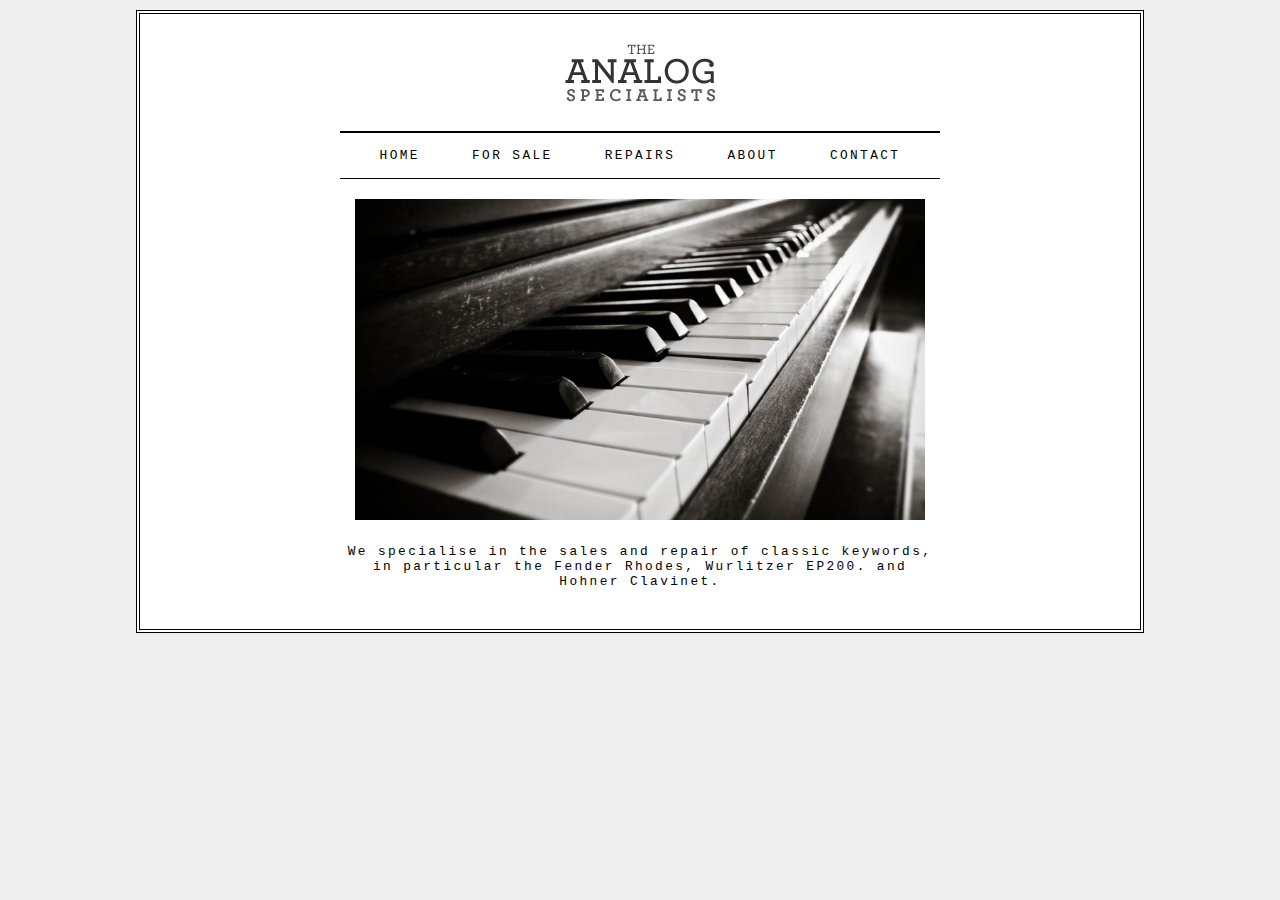
<file: Box-Model/index.html>
<!DOCTYPE html>
<html>
    <head>
        <title>A Simple Homepage</title>
    </head>

    <style>
        body{
            font-size: 80%;
            font-family: 'Courier New', Courier, monospace;
            letter-spacing: 0.15rem;
            background-color: #efefef;
        }

        #page{
            max-width: 960px;
            min-width: 720px;
            margin: 10px auto 10px auto;
            padding: 20px;
            border: 4px double #000;
            background-color: #ffffff;
        }

        #logo{
            width: 150px;
            margin: 10px auto 25px auto;
        }

    
        ul{
            width: 570px;
            padding: 15px;
            margin: 0px auto 0px auto;
            border-top: 2px solid #000;
            border-bottom: 1px solid #000;
            text-align: center;
        }

        li{
            display: inline;
            margin: 0px 3px;
        }

        p{
            text-align: center;
            width: 600px;
            margin: 20px auto 20px auto;
            font-weight: normal;
        }

        a{
            color: #000000;
            text-transform: uppercase;
            text-decoration: none;
            padding: 6px 18px 5px 18px;
        }

        a:hover, a.on{
            color: #cc3333;
            background-color: #ffffff;
        }

        
    </style>

    <body>
    <div id="page">

        <div id="logo">
            <img src="./logo.gif" alt="logo">
        </div>

        <ul>
            <li><a href="#">Home</a></li>
            <li><a href="#">For Sale</a></li>
            <li><a href="#">Repairs</a></li>
            <li><a href="#">About</a></li>
            <li><a href="#">Contact</a></li>
        </ul>

        <p>
            <img src="./piano.jpeg" width="570px" alt="Piano">
        </p>

        <p>
            We specialise in the sales and repair of classic keywords, in particular 
            the Fender Rhodes, Wurlitzer EP200. and Hohner Clavinet.
        </p>

    </div>
    </body>
</html>
</file>
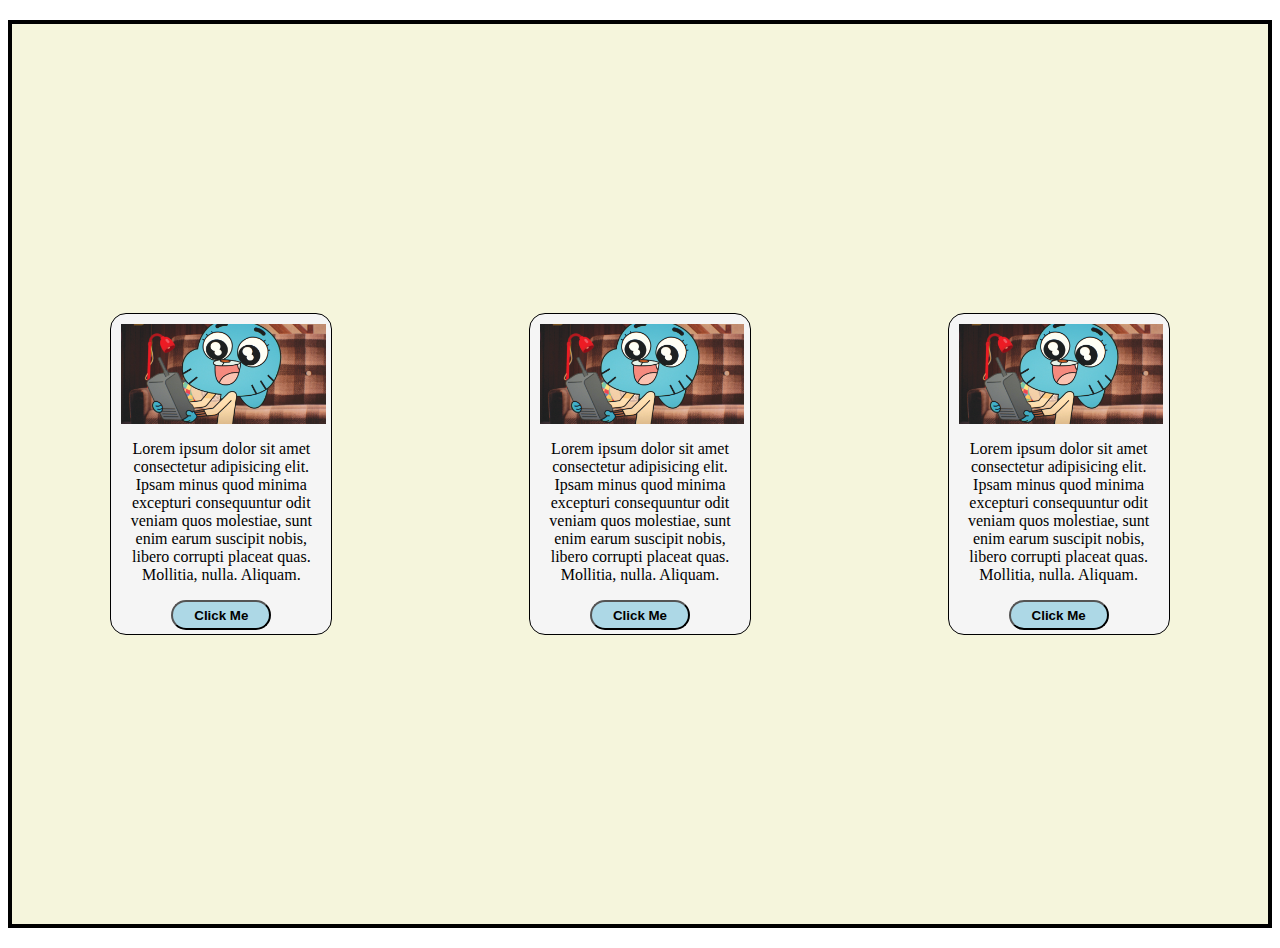
<file: PracticeRandom/index.html>
<html>
    <head>
        <title>
            Welcome 
        </title>

        <style>
            @import url('./style.css');
        </style>
    </head>

    <body>
        <div class="cards">

            <div class="item">
                <img src="img.jpg" alt="Girl in a jacket">
                <p>
                Lorem ipsum dolor sit amet consectetur adipisicing elit. Ipsam minus 
                quod minima excepturi consequuntur odit veniam quos molestiae, sunt enim earum
                suscipit nobis, libero corrupti placeat quas. Mollitia, nulla. Aliquam.
            </p>
            <button>
                Click Me
            </button>
            </div>

            <div class="item">
                <img src="img.jpg" alt="Girl in a jacket">
                <p>
                Lorem ipsum dolor sit amet consectetur adipisicing elit. Ipsam minus 
                quod minima excepturi consequuntur odit veniam quos molestiae, sunt enim earum
                suscipit nobis, libero corrupti placeat quas. Mollitia, nulla. Aliquam.
            </p>
            <button>
                Click Me
            </button>
            </div>

            <div class="item">
                <img src="img.jpg" alt="Girl in a jacket">
                <p>
                Lorem ipsum dolor sit amet consectetur adipisicing elit. Ipsam minus 
                quod minima excepturi consequuntur odit veniam quos molestiae, sunt enim earum
                suscipit nobis, libero corrupti placeat quas. Mollitia, nulla. Aliquam.
            </p>
            <button>
                Click Me
            </button>
            </div>

            
        </div>
    </body>
</html>
</file>
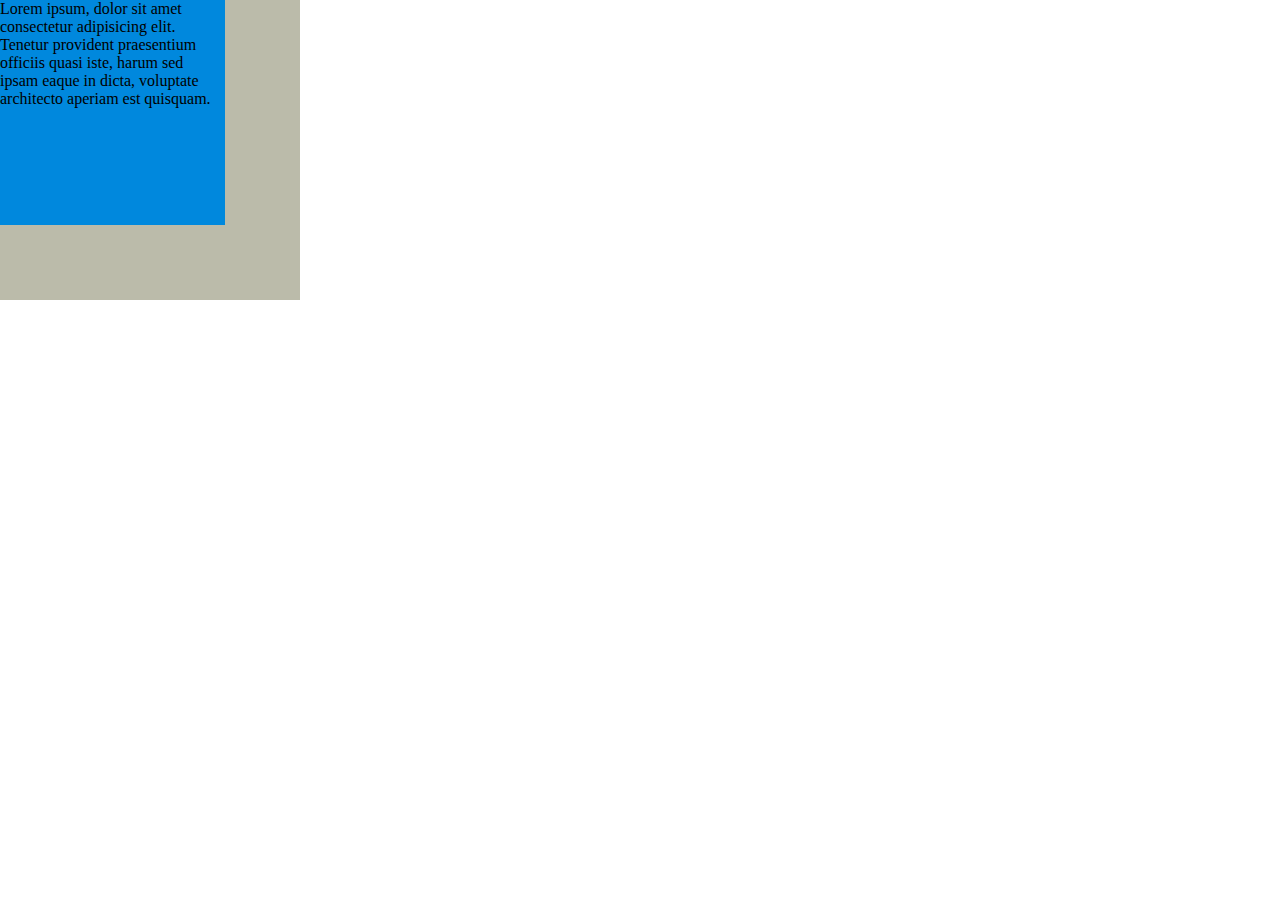
<file: Box-Model/Basics/Box-Dimensions.html>
<!DOCTYPE html>
<html lang="en">
<head>
    <meta charset="UTF-8">
    <meta name="viewport" content="width=<device-width>, initial-scale=1.0">
    <title>Box-Dimensions</title>
    <style>

        *{
            margin:0;
            padding: 0;
        
        }
        /*
        The most common units for dimensions is pixels. However, now developers tend to use
        % and ems as well. % displays the box relative to the browser window. If a box in enclosed
        inside another box, % would display the inner box relative to the outside box. 

        In the example below, I created a box of height and width 300px. In it, there's another box
        of paragraph tags, whose width and height is set to 75%. This 75% is relative to the outside box
        of 300*300. 
        */
        #box{
            height: 300px;
            width: 300px;
            background-color: #bbbbaa;
        }

        #box-element{
            height: 75%;
            width: 75%;
            background-color: #0088dd;
        }
    </style>

</head>
<body>
    <div id="box">
        <p id='box-element'>
            Lorem ipsum, dolor sit amet consectetur adipisicing elit. Tenetur provident praesentium officiis quasi iste, 
            harum sed ipsam eaque in dicta, voluptate architecto aperiam est quisquam.
        </p>
    </div>
</body>
</html>
</file>
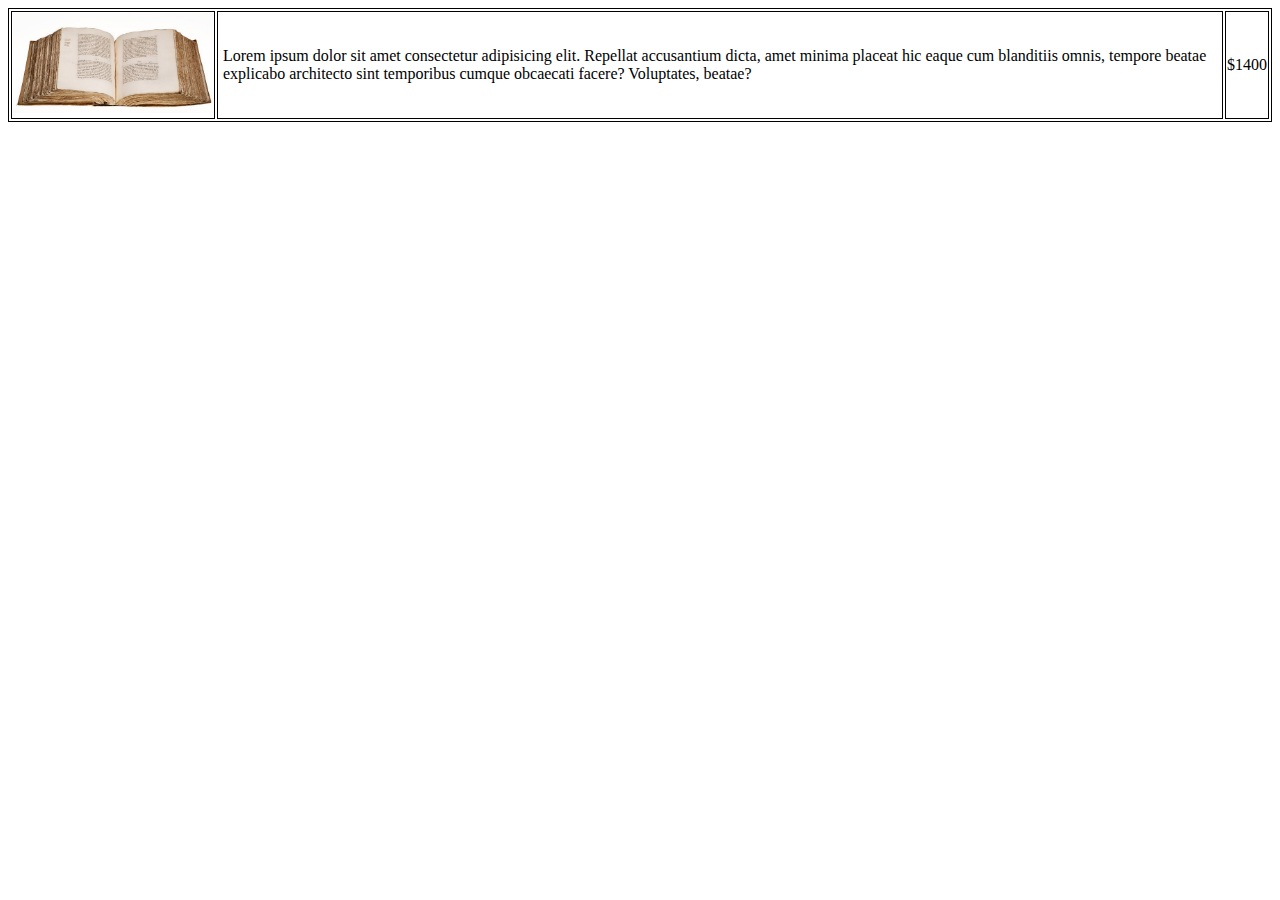
<file: Box-Model/Basics/Limiting-Width.html>
<!DOCTYPE html>
<html lang="en">
<head>
    <meta charset="UTF-8">
    <meta name="viewport" content="width=device-width, initial-scale=1.0">
    <title>Document</title>
    <style>
        /*
        min-width property is used to specify the smallest size of the box when user screen shrinks or
        is narrow. 
        max-width is the highest size of the box when the browser window is wide.
        
        The example below displays table row box which has a maximum width of 1000px and the minimum
        width equals to 200px.
        */
        .desc{
            min-width: 200px;
            max-width: 1000px;
            text-align: left;
            padding:5px;
            margin:0px;
        }
        table, td {
  border: 1px solid black;
}

    </style>
</head>
<body>
<table>
    <tr>
        <td><img src="./book.jpg" width='200' height="100" alt=""></td>
        <td class='desc'>Lorem ipsum dolor sit amet consectetur adipisicing elit. Repellat accusantium dicta, 
            amet minima placeat hic eaque cum blanditiis omnis, tempore beatae explicabo architecto 
            sint temporibus cumque obcaecati facere? Voluptates, beatae?</td>
        <td>$1400</td>
    </tr>
</table>
</body>
</html>
</file>
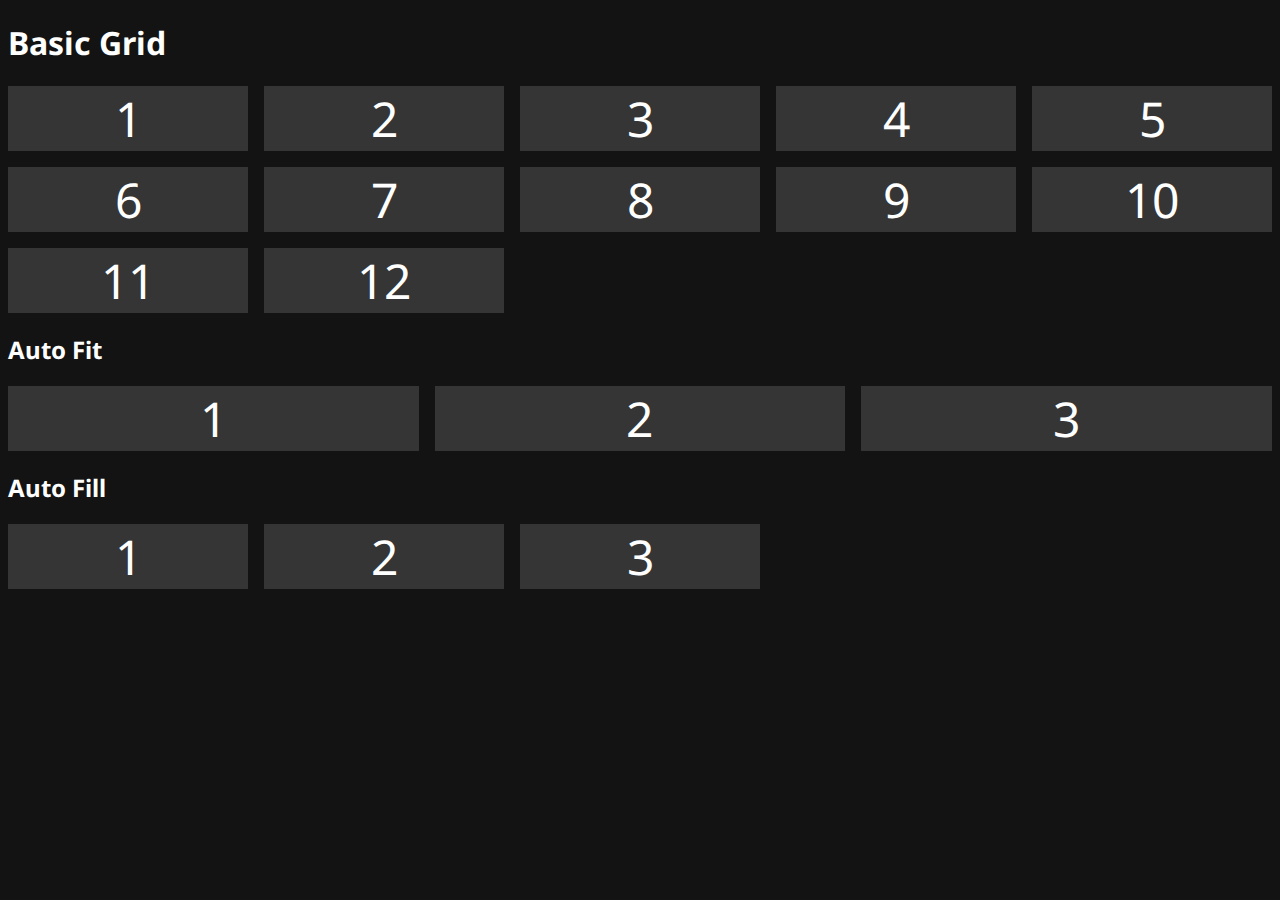
<file: CSS Grid/Basic Grid/basic-grid.html>
<!DOCTYPE html>

<html>

    <head>
        <title>
            CSS Grid
        </title>

        <style>
            @import url('./base.css');
            @import url('./basic-grid.css');
        </style>

    </head>

    <body>
        <h1>Basic Grid</h1>
        <section class='basic-grid'>
            <div class='card'>1</div>
            <div class='card'>2</div>
            <div class='card'>3</div> 
            <div class='card'>4</div> 
            <div class='card'>5</div> 
            <div class='card'>6</div>  
            <div class='card'>7</div> 
            <div class='card'>8</div> 
            <div class='card'>9</div> 
            <div class='card'>10</div> 
            <div class='card'>11</div> 
            <div class='card'>12</div> 
        </section>

        
        
        <h2>Auto Fit</h2>
        <section class='basic-grid-1'>
            <div class='card'>1</div>
            <div class='card'>2</div>
            <div class='card'>3</div> 
        </section>

        <h2>Auto Fill</h2>
        <section class='basic-grid-2'>
            <div class='card'>1</div>
            <div class='card'>2</div>
            <div class='card'>3</div>
        </section>

    </body>
</html>
</file>
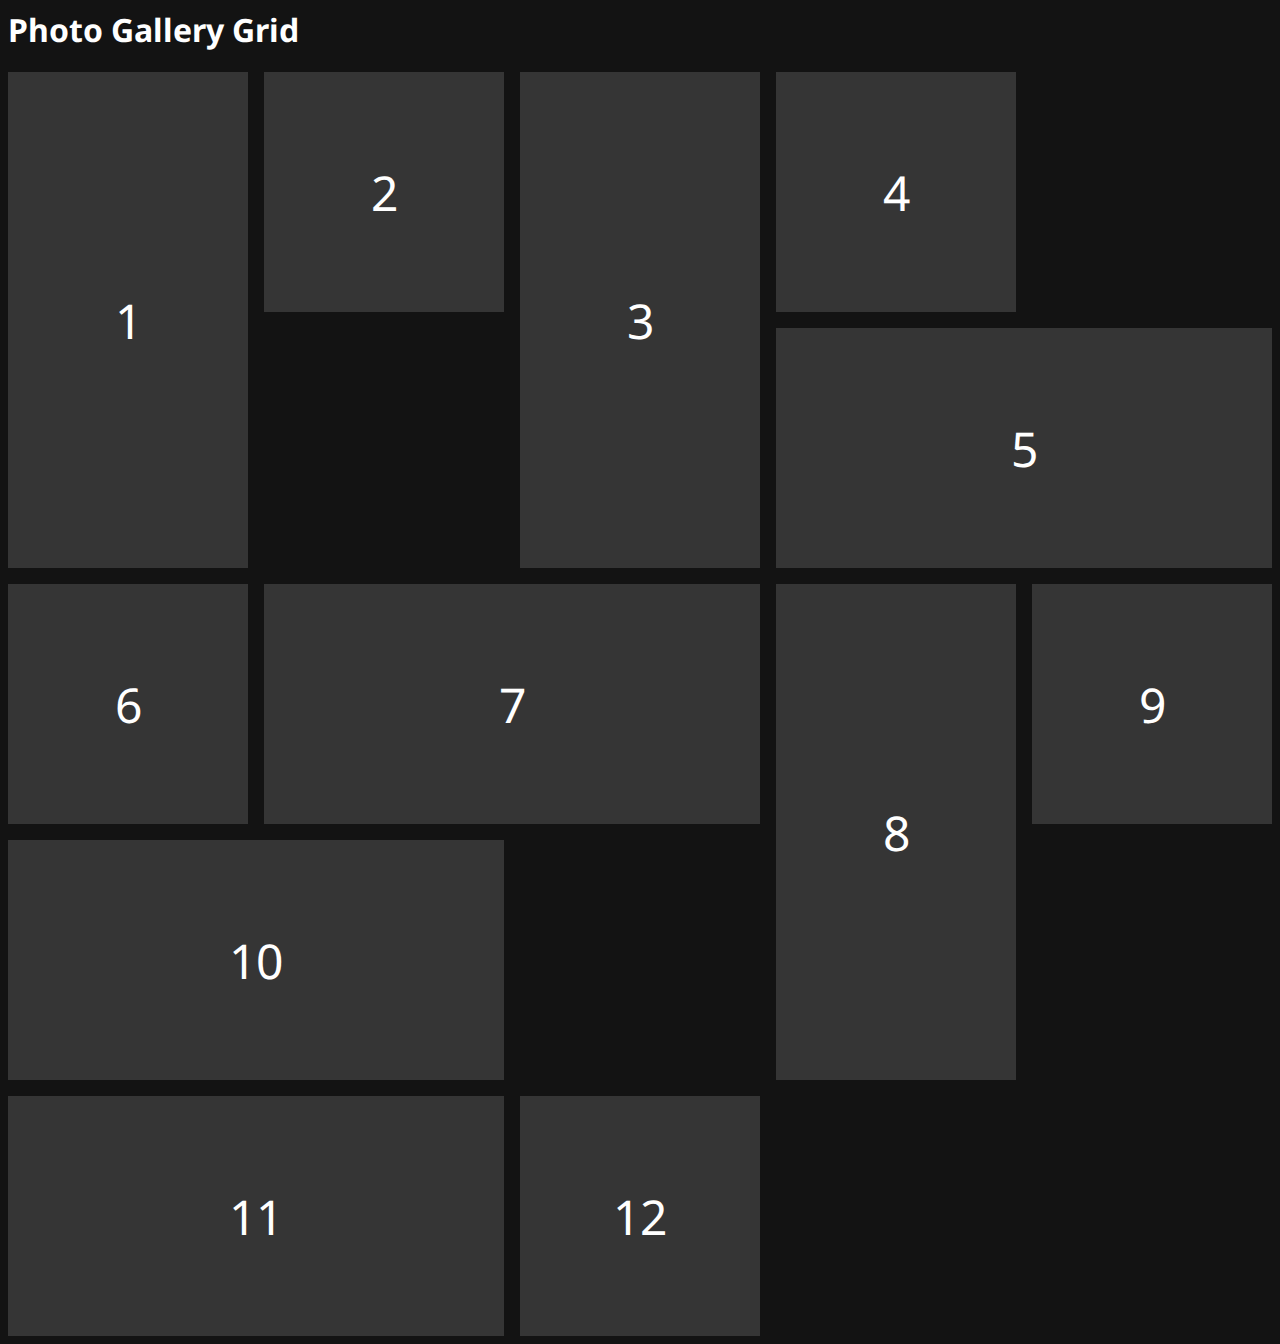
<file: CSS-Grid/Photo-Grid/photo-grid.html>
<html>

    <head>
        <title>Photo Grid</title>
        <style>
            @import url('./base.css');
            @import url('./photo-grid.css');
        </style>
    </head>

    <body>
        <h1>Photo Gallery Grid</h1>
        <div class="photo-grid">
            <div
            class="card card-tall"
            style="background-image: url('https://images.unsplash.com/photo-1603987686501-1a70dffb4c77?ixid=MXwxMjA3fDB8MHxwaG90by1wYWdlfHx8fGVufDB8fHw%3D&ixlib=rb-1.2.1&auto=format&fit=crop&w=1000&q=80');"
            >
            1
            </div>

            <div
            class="card"
            style="background-image: url('https://images.unsplash.com/photo-1610857286178-f1504a815257?ixid=MXwxMjA3fDB8MHxlZGl0b3JpYWwtZmVlZHwxNnx8fGVufDB8fHw%3D&ixlib=rb-1.2.1&auto=format&fit=crop&w=500&q=60');"
            >
            2
            </div>

            <div
            class="card card-tall"
            style="background-image: url('https://images.unsplash.com/photo-1610869505455-3ec9a524339a?ixid=MXwxMjA3fDB8MHxlZGl0b3JpYWwtZmVlZHwxM3x8fGVufDB8fHw%3D&ixlib=rb-1.2.1&auto=format&fit=crop&w=500&q=60');"
            >
            3
            </div>

            <div
            class="card"
            style="background-image: url('https://images.unsplash.com/photo-1610862461904-5cbb748db923?ixid=MXwxMjA3fDB8MHxlZGl0b3JpYWwtZmVlZHwyMHx8fGVufDB8fHw%3D&ixlib=rb-1.2.1&auto=format&fit=crop&w=500&q=60');"
            >
            4
            </div>

            <div
            class="card card-wide"
            style="background-image: url('https://images.unsplash.com/photo-1610842499610-b9a8439ec623?ixid=MXwxMjA3fDB8MHxlZGl0b3JpYWwtZmVlZHwyMnx8fGVufDB8fHw%3D&ixlib=rb-1.2.1&auto=format&fit=crop&w=500&q=60');"
            >
            5
            </div>

            <div
            class="card"
            style="background-image: url('https://images.unsplash.com/photo-1610847508126-02f3f25acbe3?ixid=MXwxMjA3fDB8MHxlZGl0b3JpYWwtZmVlZHwyMXx8fGVufDB8fHw%3D&ixlib=rb-1.2.1&auto=format&fit=crop&w=500&q=60');"
            >
            6
            </div>

            <div
            class="card card-wide"
            style="background-image: url('https://images.unsplash.com/photo-1610484650060-847f7c447a24?ixid=MXwxMjA3fDB8MHxlZGl0b3JpYWwtZmVlZHwyN3x8fGVufDB8fHw%3D&ixlib=rb-1.2.1&auto=format&fit=crop&w=500&q=60');"
            >
            7
            </div>

            <div
            class="card card-tall"
            style="background-image: url('https://images.unsplash.com/photo-1610807974000-c536ca329d61?ixid=MXwxMjA3fDB8MHxlZGl0b3JpYWwtZmVlZHwzMXx8fGVufDB8fHw%3D&ixlib=rb-1.2.1&auto=format&fit=crop&w=500&q=60');"
            >
            8
            </div>

            <div
            class="card"
            style="background-image: url('https://images.unsplash.com/photo-1610823796603-59669e8ee29c?ixid=MXwxMjA3fDB8MHxlZGl0b3JpYWwtZmVlZHwzOXx8fGVufDB8fHw%3D&ixlib=rb-1.2.1&auto=format&fit=crop&w=400&q=60');"
            >
            9
            </div>

            <div
            class="card card-wide"
            style="background-image: url('https://images.unsplash.com/photo-1610492766999-d47a02e072fc?ixid=MXwxMjA3fDB8MHxlZGl0b3JpYWwtZmVlZHw0M3x8fGVufDB8fHw%3D&ixlib=rb-1.2.1&auto=format&fit=crop&w=400&q=60');"
            >
            10
            </div>

            <div
            class="card card-wide"
            style="background-image: url('https://images.unsplash.com/photo-1610806703389-c4814c125f45?ixid=MXwxMjA3fDB8MHxlZGl0b3JpYWwtZmVlZHw1Mnx8fGVufDB8fHw%3D&ixlib=rb-1.2.1&auto=format&fit=crop&w=400&q=60');"
            >
            11
            </div>

            <div
            class="card"
            style="background-image: url('https://images.unsplash.com/photo-1610799688329-4ce47867fae5?ixid=MXwxMjA3fDB8MHxlZGl0b3JpYWwtZmVlZHw1NXx8fGVufDB8fHw%3D&ixlib=rb-1.2.1&auto=format&fit=crop&w=400&q=60');"
            >
            12
            </div>

        </div>
    </body>


</html>
</file>
